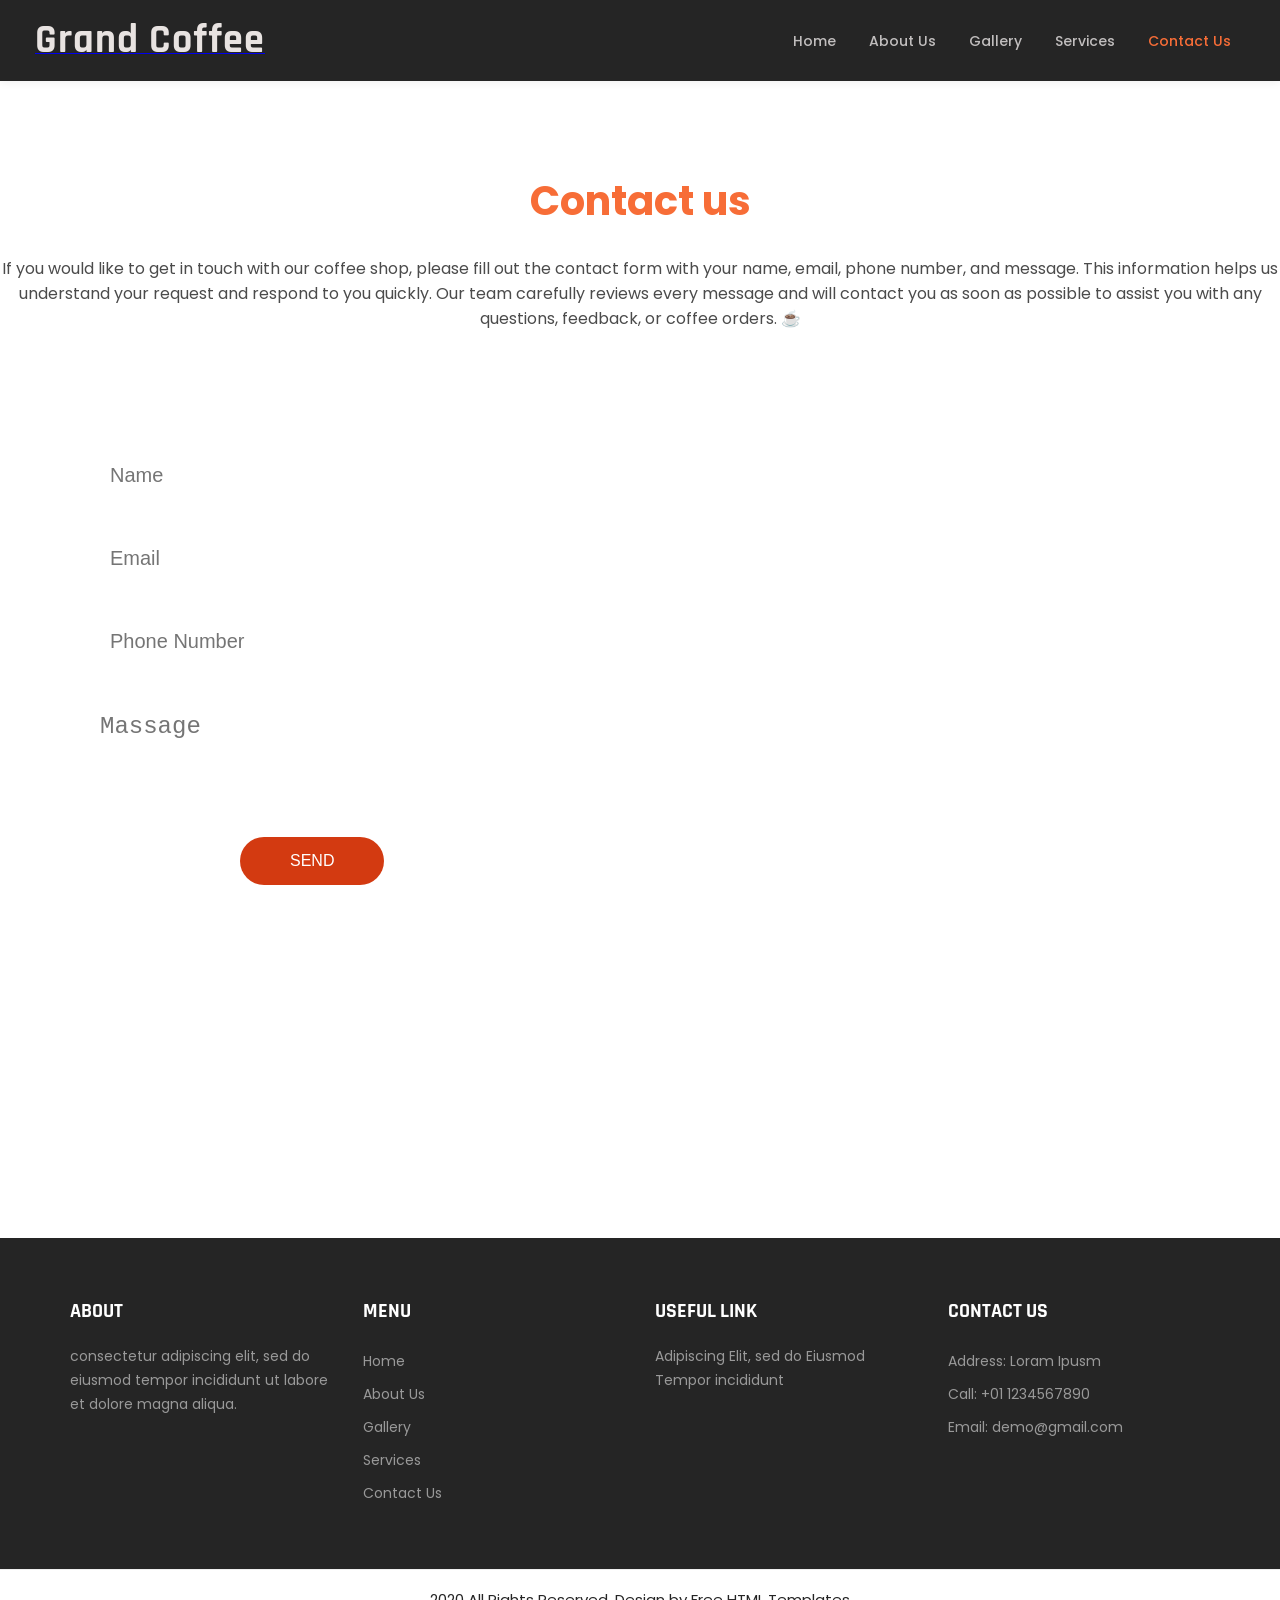
<file: Contact.html>
<!DOCTYPE html>
<html lang="en">
<head>
  <meta charset="UTF-8">
  <meta name="viewport" content="width=device-width, initial-scale=1.0">
  <title>Our Contact</title>
  <link rel="preconnect" href="https://fonts.googleapis.com">
  <link href="https://fonts.googleapis.com/css2?family=Rajdhani:wght@300;400;500;600;700&family=Poppins:wght@100;200;300;400;500;600;700;800;900&display=swap" rel="stylesheet">
  <link rel="stylesheet" href="Contact.css">
</head>
<body>

  <!-- HEADER -->
  <div class="header">
    <div class="container-fluid">
      <nav>
        <a href="index.html"><span class="logo-text">Grand Coffee</span></a>
        <button class="nav-toggler" id="menuToggle">
          <span></span><span></span><span></span>
        </button>
        <div class="nav-links" id="navLinks">
          <ul>
            <li><a href="index.html">Home</a></li>
            <li><a href="about.html">About Us</a></li>
            <li><a href="gallery.html">Gallery</a></li>
            <li><a href="Service.html">Services</a></li>
            <li class="active"><a href="contact.html">Contact Us</a></li>
          </ul>
        </div>
      </nav>
    </div>
  </div>

  <!-- Contact us -->
  <section class="Contact">
    <h1>Contact us</h1>
    <p>If you would like to get in touch with our coffee shop, please fill out the contact form with your name, email, phone number, and message. This information helps us understand your request and respond to you quickly. Our team carefully reviews every message and will contact you as soon as possible to assist you with any questions, feedback, or coffee orders. ☕</p>

    <div class="Contact-section">

      <div class="back-form">
        <form action="#method" class="Contact-form">
          <input type="text" class="input" placeholder="Name">
          <input type="Email" class="input" placeholder="Email">
          <input type="text" class="input" placeholder="Phone Number">
          <textarea name="Message" id="form-message" class="Area-form" placeholder="Massage"></textarea>
        </form>
        <button class="btn">SEND</button>
      </div>

      <!-- location -->
      <div class="Map">
        <iframe src="https://www.google.com/maps/embed?pb=!1m18!1m12!1m3!1d2624.9916246075636!2d2.2944812999999997!3d48.858370099999995!2m3!1f0!2f0!3f0!3m2!1i1024!2i768!4f13.1!3m3!1m2!1s0x47e66e2964e34e2d%3A0x8ddca9ee380ef7e0!2sEiffel%20Tower!5e0!3m2!1sen!2sso!4v1775492470313!5m2!1sen!2sso" width="600" height="450" style="border:0;" allowfullscreen="" loading="lazy" referrerpolicy="no-referrer-when-downgrade"></iframe>
      </div>

    </div>
  </section>

  <!-- FOOTER -->
  <div class="footer">
    <div class="container">
      <div class="footer-grid">
        <div>
          <h3 class="footer-heading">About</h3>
          <p class="footer-text">consectetur adipiscing elit, sed do eiusmod tempor incididunt ut labore et dolore magna aliqua.</p>
        </div>
        <div>
          <h3 class="footer-heading">Menu</h3>
          <ul class="footer-menu">
            <li><a href="index.html">Home</a></li>
            <li><a href="about.html">About Us</a></li>
            <li><a href="gallery.html">Gallery</a></li>
            <li><a href="Service.html">Services</a></li>
            <li><a href="contact.html">Contact Us</a></li>
          </ul>
        </div>
        <div>
          <h3 class="footer-heading">Useful Link</h3>
          <p class="footer-text">Adipiscing Elit, sed do Eiusmod Tempor incididunt</p>
        </div>
        <div>
          <h3 class="footer-heading">Contact Us</h3>
          <ul class="footer-contact">
            <li><a href="#">Address: Loram Ipusm</a></li>
            <li><a href="#">Call: +01 1234567890</a></li>
            <li><a href="#">Email: demo@gmail.com</a></li>
          </ul>
        </div>
      </div>
    </div>
  </div>

  <div class="copyright">
    <div class="container">
      <p class="copyright-text">2020 All Rights Reserved. Design by <a href="https://html.design">Free HTML Templates</a></p>
    </div>
  </div>

  <script>
    document.getElementById('menuToggle').addEventListener('click', function() {
      document.getElementById('navLinks').classList.toggle('open');
    });
  </script>

</body>
</html>
</file>
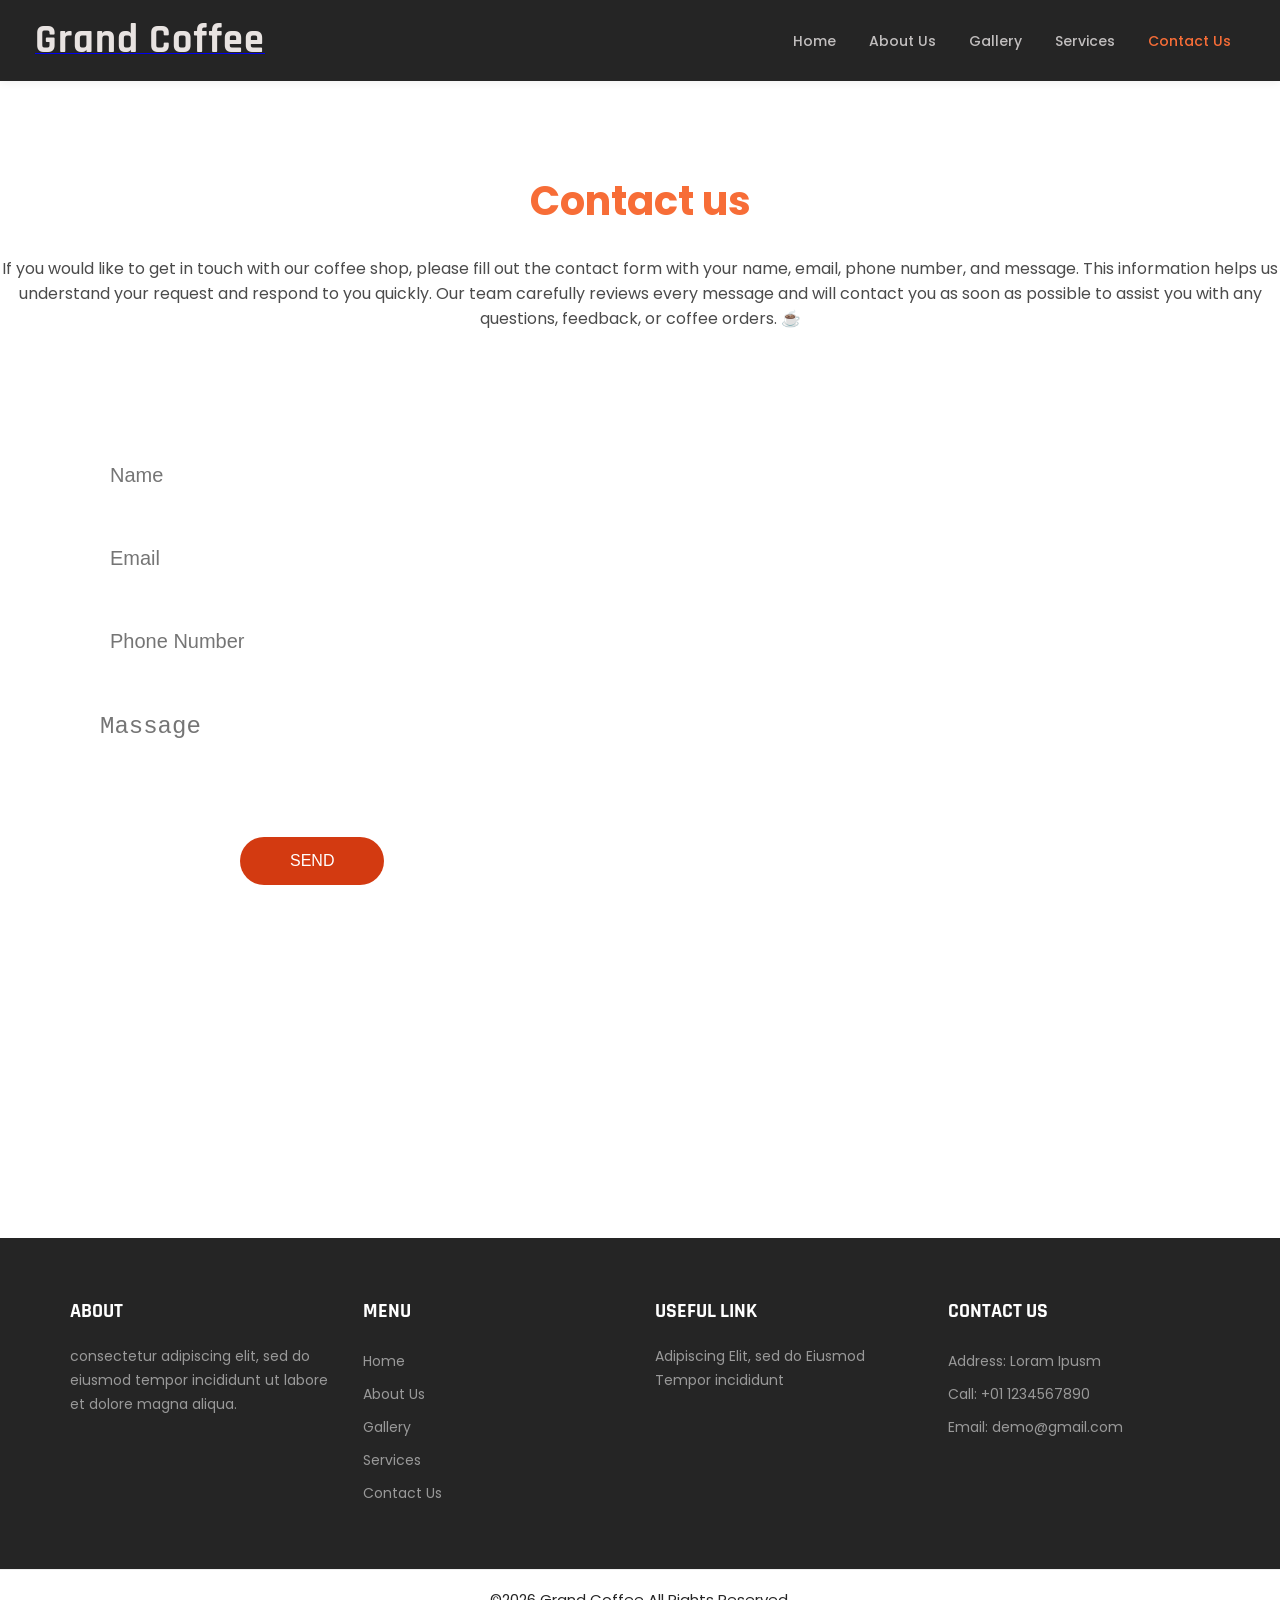
<file: Pages/Contact.html>
<!DOCTYPE html>
<html lang="en">
<head>
  <meta charset="UTF-8">
  <meta name="viewport" content="width=device-width, initial-scale=1.0">
  <title>Our Contact</title>
  <link rel="preconnect" href="https://fonts.googleapis.com">
  <link href="https://fonts.googleapis.com/css2?family=Rajdhani:wght@300;400;500;600;700&family=Poppins:wght@100;200;300;400;500;600;700;800;900&display=swap" rel="stylesheet">
  <link rel="stylesheet" href="../CSS/Contact.css">
</head>
<body>

  <!-- HEADER -->
  <div class="header">
    <div class="container-fluid">
      <nav>
        <a href="/index.html"><span class="logo-text">Grand Coffee</span></a>
        <button class="nav-toggler" id="menuToggle">
          <span></span><span></span><span></span>
        </button>
        <div class="nav-links" id="navLinks">
          <ul>
            <li><a href="/index.html">Home</a></li>
            <li><a href="./about.html">About Us</a></li>
            <li><a href="./Gallery.html">Gallery</a></li>
            <li><a href="./Service.html">Services</a></li>
            <li class="active"><a href="./Contact.html">Contact Us</a></li>
          </ul>
        </div>
      </nav>
    </div>
  </div>

  <!-- Contact us -->
  <section class="Contact">
    <h1>Contact us</h1>
    <p>If you would like to get in touch with our coffee shop, please fill out the contact form with your name, email, phone number, and message. This information helps us understand your request and respond to you quickly. Our team carefully reviews every message and will contact you as soon as possible to assist you with any questions, feedback, or coffee orders. ☕</p>

    <div class="Contact-section">

      <div class="back-form">
        <form action="#method" class="Contact-form">
          <input type="text" class="input" placeholder="Name">
          <input type="Email" class="input" placeholder="Email">
          <input type="text" class="input" placeholder="Phone Number">
          <textarea name="Message" id="form-message" class="Area-form" placeholder="Massage"></textarea>
        </form>
        <button class="btn">SEND</button>
      </div>

      <!-- location -->
      <div class="Map">
        <iframe src="https://www.google.com/maps/embed?pb=!1m18!1m12!1m3!1d2624.9916246075636!2d2.2944812999999997!3d48.858370099999995!2m3!1f0!2f0!3f0!3m2!1i1024!2i768!4f13.1!3m3!1m2!1s0x47e66e2964e34e2d%3A0x8ddca9ee380ef7e0!2sEiffel%20Tower!5e0!3m2!1sen!2sso!4v1775492470313!5m2!1sen!2sso" width="600" height="450" style="border:0;" allowfullscreen="" loading="lazy" referrerpolicy="no-referrer-when-downgrade"></iframe>
      </div>

    </div>
  </section>

  <!-- FOOTER -->
  <div class="footer">
    <div class="container">
      <div class="footer-grid">
        <div>
          <h3 class="footer-heading">About</h3>
          <p class="footer-text">consectetur adipiscing elit, sed do eiusmod tempor incididunt ut labore et dolore magna aliqua.</p>
        </div>
        <div>
          <h3 class="footer-heading">Menu</h3>
          <ul class="footer-menu">
            <li><a href="/index.html">Home</a></li>
            <li><a href="/Pages/about.html">About Us</a></li>
            <li><a href="/Pages/Gallery.html">Gallery</a></li>
            <li><a href="/Pages/Service.html">Services</a></li>
            <li><a href="/Pages/Contact.html">Contact Us</a></li>
          </ul>
        </div>
        <div>
          <h3 class="footer-heading">Useful Link</h3>
          <p class="footer-text">Adipiscing Elit, sed do Eiusmod Tempor incididunt</p>
        </div>
        <div>
          <h3 class="footer-heading">Contact Us</h3>
          <ul class="footer-contact">
            <li><a href="#">Address: Loram Ipusm</a></li>
            <li><a href="#">Call: +01 1234567890</a></li>
            <li><a href="#">Email: demo@gmail.com</a></li>
          </ul>
        </div>
      </div>
    </div>
  </div>

  <div class="copyright">
    <div class="container">
      <p class="copyright-text">&copy;2026 Grand Coffee All Rights Reserved.</p>
    </div>
  </div>

  <script>
    document.getElementById('menuToggle').addEventListener('click', function() {
      document.getElementById('navLinks').classList.toggle('open');
    });
  </script>

</body>
</html>
</file>
<file: Contact.css>
@import url('https://fonts.googleapis.com/css2?family=Rajdhani:wght@300;400;500;600;700&family=Poppins:wght@100;200;300;400;500;600;700;800;900&display=swap');

*{
    box-sizing: border-box;
    margin: 0;
    padding: 0;
}

body{
    font-family: 'Poppins', sans-serif;
}

.back-form{
    background: url("https://html.design/demo/grandcoffee/images/img-9.png") center / cover no-repeat;
    height: 90vh;
    width: 100%;
    padding: 1.4375rem 4.375rem;
}

.Contact h1{
    font-size: 2.5rem;
    color: #f76d37;
    text-align: center;
    margin-top: 5.625rem;
    margin-bottom: 25px;
}

.Contact p{
    font-size: 1rem;
    color: rgb(75, 75, 75);
    margin-bottom: 5.625rem;
    text-align: center;
}

.Contact-section{
    display: flex;
}

.Contact-form{
    display: flex;
    flex-direction: column;
    gap: 1.25rem;
}

form input , textarea{
    border-radius: 0.625rem;
}

.input{
    padding: 1.25rem 2.5rem;
    font-size: 1.25rem;
    border: none;
    outline: none;
}

.Area-form{
    font-size: 1.5rem;
    padding: 1.25rem 1.875rem;
    outline: none;
    border: none;
}

form textarea {
    font-weight: 300;
    resize: none;
}

.input:hover , form textarea:hover{
    outline: 3px solid #fe3e09;
}

.btn{
    font-size: 1rem;
    border: none;
    background-color: #d33a11;
    color: #ffff;
    padding: 0.9375rem 3.125rem;
    border-radius: 1.875rem;
    font-weight: 520;
    margin-top: 3.125rem;
    margin-left: 10.625rem;
    transition: all 0.2s ease;
}

.btn:hover{
    background-color: #f76d37;
    color: rgb(255, 255, 255);
    font-weight: 600;
    cursor: pointer;
}

.Map iframe{
    height: 90vh;
    width: 50vw;
}

@media(max-width:768px){

    .Contact-section{
        display: flex;
        flex-wrap: wrap;
    }

    .back-form{
        width:100%;
    }

    .Map iframe{
        width: 100vw;
    }

    .btn{
        margin:0;
        margin-top: 3.125rem;
        margin-left: 4.375rem;
    }

    .Contact-form{
        margin-top: 70px;
    }
}

/* ── HEADER ── */
.header {
    width: 100%;
    background-color: #252525;
    position: sticky;
    top: 0;
    z-index: 1000;
    box-shadow: 0 2px 8px rgba(0,0,0,0.06);
}

.container       { max-width: 1170px; margin: 0 auto; padding: 0 15px; }
.container-fluid { width: 100%; padding: 0 15px; }

nav {
    display: flex;
    align-items: center;
    justify-content: space-between;
    padding: 15px 20px;
    flex-wrap: wrap;
    gap: 10px;
}

.logo-text {
    font-family: 'Rajdhani', sans-serif;
    font-size: 40px;
    font-weight: 700;
    color: #e8e3e1;
    letter-spacing: 1px;
    text-decoration: none;
}

.nav-toggler {
    display: none;
    flex-direction: column;
    gap: 5px;
    background: none;
    border: 1px solid #ddd;
    border-radius: 4px;
    padding: 6px 10px;
    cursor: pointer;
}

.nav-toggler span { display: block; width: 22px; height: 2px; background: #555; border-radius: 2px; }

.nav-links ul { display: flex; gap: 5px; list-style: none; }

.nav-links ul li a {
    padding: 8px 14px;
    font-size: 14px;
    color: #c1bebe;
    font-weight: 500;
    text-decoration: none;
    transition: color 0.3s;
}

.nav-links ul li a:hover,
.nav-links ul li.active a { color: #f76d37; }

/* ── FOOTER ── */
.footer { background: #252525; padding: 60px 0; }

.footer-grid {
    display: grid;
    grid-template-columns: repeat(4, 1fr);
    gap: 30px;
}

.footer-heading {
    font-family: 'Rajdhani', sans-serif;
    font-size: 20px;
    font-weight: 700;
    color: #fff;
    text-transform: uppercase;
    margin-bottom: 20px;
}

.footer-text { font-size: 14px; color: #999; line-height: 24px; }

.footer-menu, .footer-contact { list-style: none; padding: 0; }
.footer-menu li, .footer-contact li { padding: 4px 0; }
.footer-menu li a, .footer-contact li a { color: #999; font-size: 14px; text-decoration: none; transition: color 0.3s; }
.footer-menu li a:hover, .footer-contact li a:hover { color: #f76d37; }

.copyright { background: #fff; padding: 18px 0; border-top: 1px solid #eee; }
.copyright-text { font-size: 15px; color: #252525; text-align: center; }
.copyright-text a { color: #252525; text-decoration: none; }
.copyright-text a:hover { color: #f76d37; }

@media (max-width: 992px) {
    .nav-toggler { display: flex; }
    .nav-links { width: 100%; display: none; }
    .nav-links.open { display: block; }
    .nav-links ul { flex-direction: column; gap: 0; padding: 10px 0; }
    .nav-links ul li a { display: block; padding: 10px 16px; }
    .footer-grid { grid-template-columns: repeat(2, 1fr); }
}

@media (max-width: 480px) {
    .footer-grid { grid-template-columns: 1fr; }
}
</file>
<file: CSS/Contact.css>
@import url('https://fonts.googleapis.com/css2?family=Rajdhani:wght@300;400;500;600;700&family=Poppins:wght@100;200;300;400;500;600;700;800;900&display=swap');

*{
    box-sizing: border-box;
    margin: 0;
    padding: 0;
}

body{
    font-family: 'Poppins', sans-serif;
}

.back-form{
    background: url("https://html.design/demo/grandcoffee/images/img-9.png") center / cover no-repeat;
    height: 90vh;
    width: 100%;
    padding: 1.4375rem 4.375rem;
}

.Contact h1{
    font-size: 2.5rem;
    color: #f76d37;
    text-align: center;
    margin-top: 5.625rem;
    margin-bottom: 25px;
}

.Contact p{
    font-size: 1rem;
    color: rgb(75, 75, 75);
    margin-bottom: 5.625rem;
    text-align: center;
}

.Contact-section{
    display: flex;
}

.Contact-form{
    display: flex;
    flex-direction: column;
    gap: 1.25rem;
}

form input , textarea{
    border-radius: 0.625rem;
}

.input{
    padding: 1.25rem 2.5rem;
    font-size: 1.25rem;
    border: none;
    outline: none;
}

.Area-form{
    font-size: 1.5rem;
    padding: 1.25rem 1.875rem;
    outline: none;
    border: none;
}

form textarea {
    font-weight: 300;
    resize: none;
}

.input:hover , form textarea:hover{
    outline: 3px solid #fe3e09;
}

.btn{
    font-size: 1rem;
    border: none;
    background-color: #d33a11;
    color: #ffff;
    padding: 0.9375rem 3.125rem;
    border-radius: 1.875rem;
    font-weight: 520;
    margin-top: 3.125rem;
    margin-left: 10.625rem;
    transition: all 0.2s ease;
}

.btn:hover{
    background-color: #f76d37;
    color: rgb(255, 255, 255);
    font-weight: 600;
    cursor: pointer;
}

.Map iframe{
    height: 90vh;
    width: 50vw;
}

@media(max-width:768px){

    .Contact-section{
        display: flex;
        flex-wrap: wrap;
    }

    .back-form{
        width:100%;
    }

    .Map iframe{
        width: 100vw;
    }

    .btn{
        margin:0;
        margin-top: 3.125rem;
        margin-left: 4.375rem;
    }

    .Contact-form{
        margin-top: 70px;
    }
}

/* ── HEADER ── */
.header {
    width: 100%;
    background-color: #252525;
    position: sticky;
    top: 0;
    z-index: 1000;
    box-shadow: 0 2px 8px rgba(0,0,0,0.06);
}

.container       { max-width: 1170px; margin: 0 auto; padding: 0 15px; }
.container-fluid { width: 100%; padding: 0 15px; }

nav {
    display: flex;
    align-items: center;
    justify-content: space-between;
    padding: 15px 20px;
    flex-wrap: wrap;
    gap: 10px;
}

.logo-text {
    font-family: 'Rajdhani', sans-serif;
    font-size: 40px;
    font-weight: 700;
    color: #e8e3e1;
    letter-spacing: 1px;
    text-decoration: none;
}

.nav-toggler {
    display: none;
    flex-direction: column;
    gap: 5px;
    background: none;
    border: 1px solid #ddd;
    border-radius: 4px;
    padding: 6px 10px;
    cursor: pointer;
}

.nav-toggler span { display: block; width: 22px; height: 2px; background: #555; border-radius: 2px; }

.nav-links ul { display: flex; gap: 5px; list-style: none; }

.nav-links ul li a {
    padding: 8px 14px;
    font-size: 14px;
    color: #c1bebe;
    font-weight: 500;
    text-decoration: none;
    transition: color 0.3s;
}

.nav-links ul li a:hover,
.nav-links ul li.active a { color: #f76d37; }

/* ── FOOTER ── */
.footer { background: #252525; padding: 60px 0; }

.footer-grid {
    display: grid;
    grid-template-columns: repeat(4, 1fr);
    gap: 30px;
}

.footer-heading {
    font-family: 'Rajdhani', sans-serif;
    font-size: 20px;
    font-weight: 700;
    color: #fff;
    text-transform: uppercase;
    margin-bottom: 20px;
}

.footer-text { font-size: 14px; color: #999; line-height: 24px; }

.footer-menu, .footer-contact { list-style: none; padding: 0; }
.footer-menu li, .footer-contact li { padding: 4px 0; }
.footer-menu li a, .footer-contact li a { color: #999; font-size: 14px; text-decoration: none; transition: color 0.3s; }
.footer-menu li a:hover, .footer-contact li a:hover { color: #f76d37; }

.copyright { background: #fff; padding: 18px 0; border-top: 1px solid #eee; }
.copyright-text { font-size: 15px; color: #252525; text-align: center; }
.copyright-text a { color: #252525; text-decoration: none; }
.copyright-text a:hover { color: #f76d37; }

@media (max-width: 992px) {
    .nav-toggler { display: flex; }
    .nav-links { width: 100%; display: none; }
    .nav-links.open { display: block; }
    .nav-links ul { flex-direction: column; gap: 0; padding: 10px 0; }
    .nav-links ul li a { display: block; padding: 10px 16px; }
    .footer-grid { grid-template-columns: repeat(2, 1fr); }
}

@media (max-width: 480px) {
    .footer-grid { grid-template-columns: 1fr; }
}
</file>
